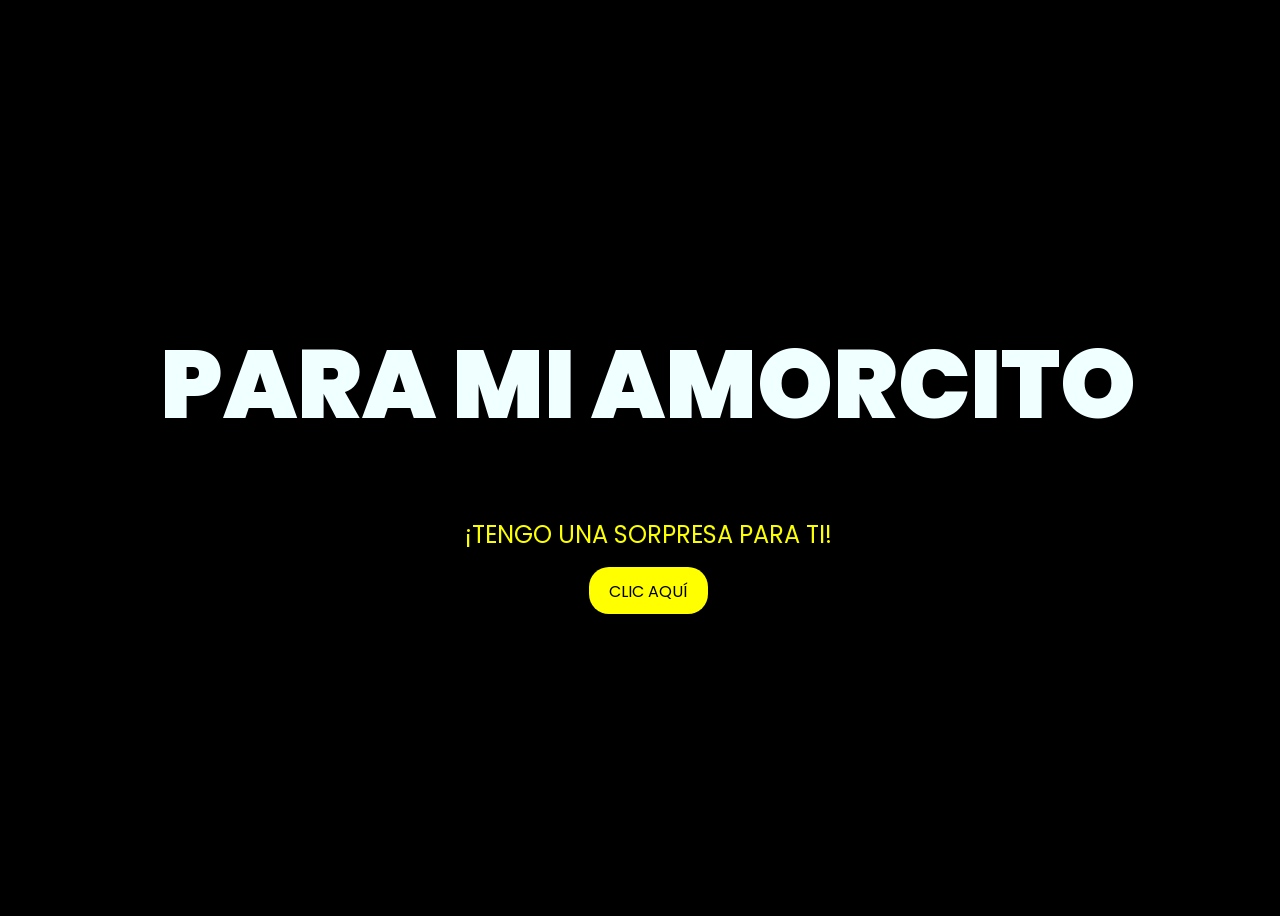
<file: index.html>
<!DOCTYPE html>
<html lang="es">

<head>
    <meta charset="UTF-8">
    <meta http-equiv="X-UA-Compatible" content="IE=edge">
    <meta name="viewport" content="width=device-width, initial-scale=1.0">
    <link rel="stylesheet" href="css/style.css">
    <link rel="icon" href="img/favicon.png" type="image/x-icon">
    <title>Flores Amarillas</title>
</head>

<body>
    <div class="greetings">
        <span>P</span>
        <span>A</span>
        <span>R</span>
        <span>A</span>
        <span>&nbsp;</span>
        <span>M</span>
        <span>I</span>
        <span>&nbsp;</span>
        <span>A</span>
        <span>M</span>
        <span>O</span>
        <span>R</span>
        <span>C</span>
        <span>I</span>
        <span>T</span>
        <span>O</span> 
        <span></span>
        <span></span>
    </div>
    <div class="greetings">
        <span></span>
        <span></span>
        <span></span>
        <span></span>
        <span></span>
        <span></span>
    </div>
    <div class="description">
        <span>¡TENGO UNA SORPRESA PARA TI!</span>
    </div>
    <div class="button">
        <button>
            <a href="flores.html">CLIC AQUÍ</a>
        </button>
    </div>
</body>

</html>
</file>
<file: css/style.css>
@import url('https://fonts.googleapis.com/css2?family=Poppins:ital,wght@0,500;1,900&display=swap');

* {
    font-family: 'Poppins', cursive;
}

body {
    color: azure;
    width: 100%;
    height: 100vh;
    display: flex;
    flex-direction: column;
    align-items: center;
    justify-content: center;
    background-color: black;
    padding: 20px;
    box-sizing: border-box;
    gap: 15px;
}

.greetings {
    font-size: 6rem;
    font-weight: 900;
    display: flex;
    flex-wrap: wrap;
    justify-content: center;
    align-items: center;
    text-align: center;
    max-width: 100%;
    padding: 10px;
}

.greetings>span {
    animation: glow 2.5s ease-in-out infinite;
    display: inline-block;
    white-space: nowrap;
}

@keyframes glow {

    0%,
    100% {
        color: #fff;
        text-shadow: 0 0 12px #fbff00, 0 0 50px #fbff00, 0 0 100px #fbff00;
    }

    10%,
    90% {
        color: #696565;
        text-shadow: none;
    }
}

.greetings>span:nth-child(1) {
    animation-delay: 0s;
}

.greetings>span:nth-child(2) {
    animation-delay: .2s;
}

.greetings>span:nth-child(3) {
    animation-delay: .4s;
}

.greetings>span:nth-child(4) {
    animation-delay: .6s;
}

.greetings>span:nth-child(5) {
    animation-delay: .8s;
}

.greetings>span:nth-child(6) {
    animation-delay: 1s;
}

.greetings>span:nth-child(7) {
    animation-delay: 1.2s;
}

.greetings>span:nth-child(8) {
    animation-delay: 1.4s;
}

.greetings>span:nth-child(9) {
    animation-delay: 1.6s;
}

.greetings>span:nth-child(10) {
    animation-delay: 1.8s;
}

.greetings>span:nth-child(11) {
    animation-delay: 2s;
}

.greetings>span:nth-child(12) {
    animation-delay: 2.2s;
}

.greetings>span:nth-child(13) {
    animation-delay: 2.4s;
}

.greetings>span:nth-child(14) {
    animation-delay: 2.6s;
}

.greetings>span:nth-child(15) {
    animation-delay: 2.8s;
}

.description {
    font-size: 1.5rem;
    margin: 0;
}

.button a {
    text-decoration: none;
    font-size: 1rem;
    color: #111;
}

@media screen and (max-width: 1024px) {
    .greetings {
        font-size: 4rem;
        padding: 8px;
    }

    .description {
        font-size: 1.2rem;
        padding: 0 10px;
    }

    .button button {
        padding: 8px 16px;
        font-size: 16px;
    }
}

@media screen and (max-width: 768px) {
    .greetings {
        font-size: 2.5rem;
        font-weight: 500;
        text-align: center;
        padding: 8px;
    }

    .description {
        font-size: 1rem;
        padding: 0 10px;
    }

    .button button {
        padding: 8px 16px;
        font-size: 14px;
    }
}

@media screen and (max-width: 574px) {
    .greetings {
        display: flex;
        flex-wrap: wrap;
        justify-content: center;
        font-size: 1.8rem;
        font-weight: 500;
        text-align: center;
        padding: 6px;
    }

    .description {
        font-size: 0.9rem;
        padding: 0 8px;
    }

    .button button {
        padding: 6px 12px;
        font-size: 12px;
    }

    .button a {
        font-size: 0.5rem;
    }
}

.description {
    color: #fbff00;
}

/* Estilo para el botón */
.button button {
    background-color: yellow;
    /* Fondo amarillo */
    border: none;
    /* Sin bordes */
    padding: 10px 20px;
    /* Ajusta el relleno según tu preferencia */
    font-size: 18px;
    /* Tamaño de fuente */
    cursor: pointer;
    position: relative;
    /* Necesario para el resplandor */
    border-radius: 20px;
    /* Esquinas redondeadas */
    transition: background-color 0.3s ease-in-out;
    /* Transición suave para el color de fondo */
}

/* Estilo para el enlace dentro del botón */
.button button a {
    text-decoration: none;
    /* Elimina el subrayado del enlace */
    color: inherit;
    /* Hereda el color del texto del botón */
}

/* Efecto de resplandor al pasar el cursor sobre el botón */
.button button:hover {
    background-color: orange;
    /* Cambia el color de fondo al pasar el mouse a naranja */
    box-shadow: 0 0 10px yellow, 0 0 20px yellow, 0 0 30px yellow;
    /* Efecto de resplandor amarillo */
}
</file>
